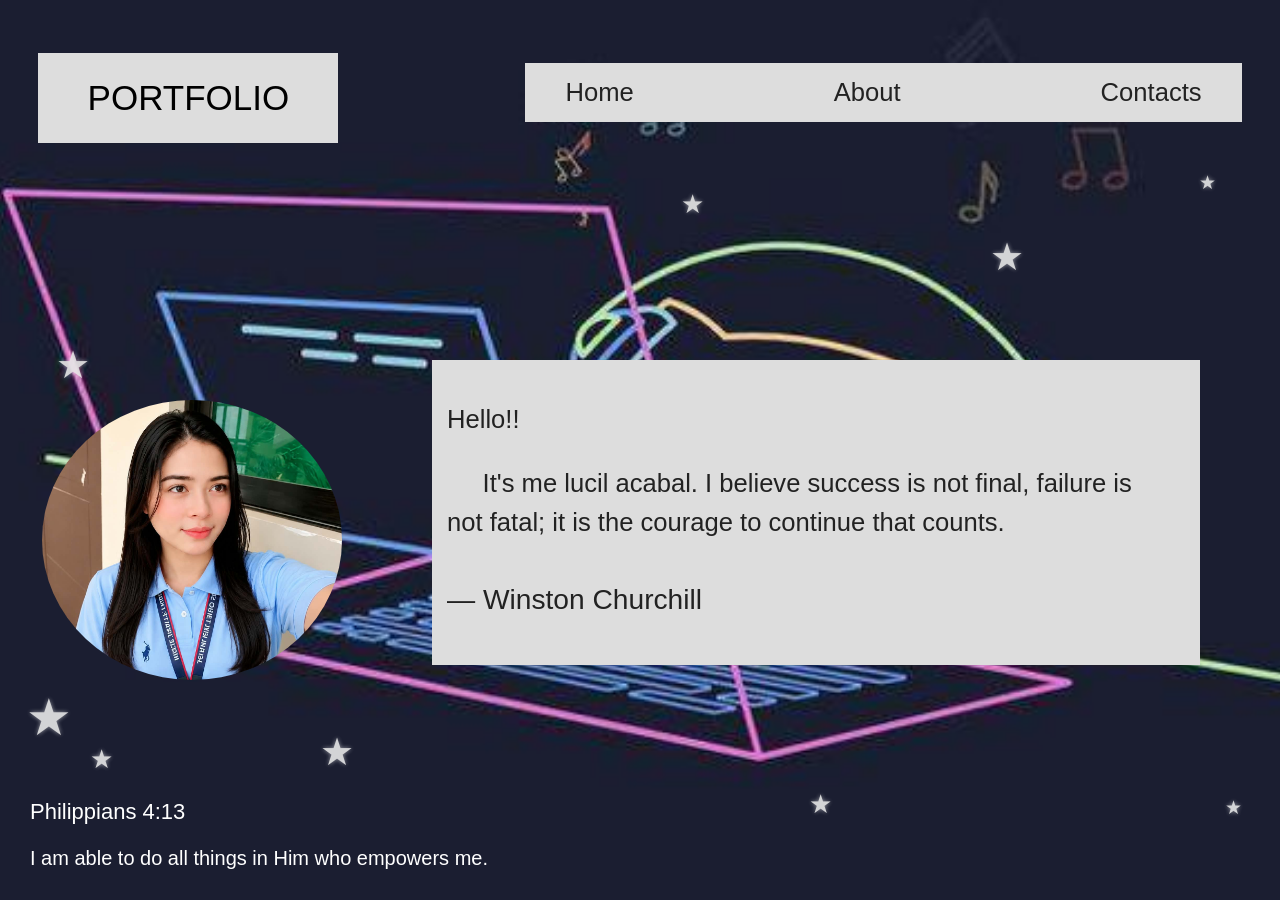
<file: index.html>
<!DOCTYPE html>
<html lang="en">
<head>
    <meta charset="UTF-8">
    <meta name="viewport" content="width=device-width, initial-scale=1.0">
    <title>Portfolio</title>
    <link rel="stylesheet" href="joy.css">
</head>
<body>

<div class="container">

    <span class="star star1">★</span>
    <span class="star star2">★</span>
    <span class="star star3">★</span>
    <span class="star star4">★</span>
    <span class="star star5">★</span>
    <span class="star star6">★</span>
    <span class="star star7">★</span>
    <span class="star star8">★</span>
    <span class="star star9">★</span>

    <nav class="navbar">
        <div class="logo">PORTFOLIO</div>

        <ul>
            <li><a href="#">Home</a></li>
            <li><a href="#">About</a></li>
            <li><a href="#">Contacts</a></li>
        </ul>
    </nav>

    <div class="content">

        <div class="left">
            <img src="ee547bf9-9cfe-4c56-8437-09566c71cce7.jfif" class="profile" alt="Profile photo">
        </div>

        <div class="right">
            <div class="card">
                <p>Hello!!</p>
                <p>
                    &nbsp;&nbsp;&nbsp;&nbsp;&nbsp;It's me lucil acabal. I believe success is
                    not final, failure is not fatal; it is the courage to continue that counts.
                </p>
                <h3>— Winston Churchill</h3>
            </div>
        </div>

    </div>

    <div class="verse">
        <p>Philippians 4:13</p>
        <span>I am able to do all things in Him who empowers me.</span>
    </div>

</div>

</body>
</html>
</file>
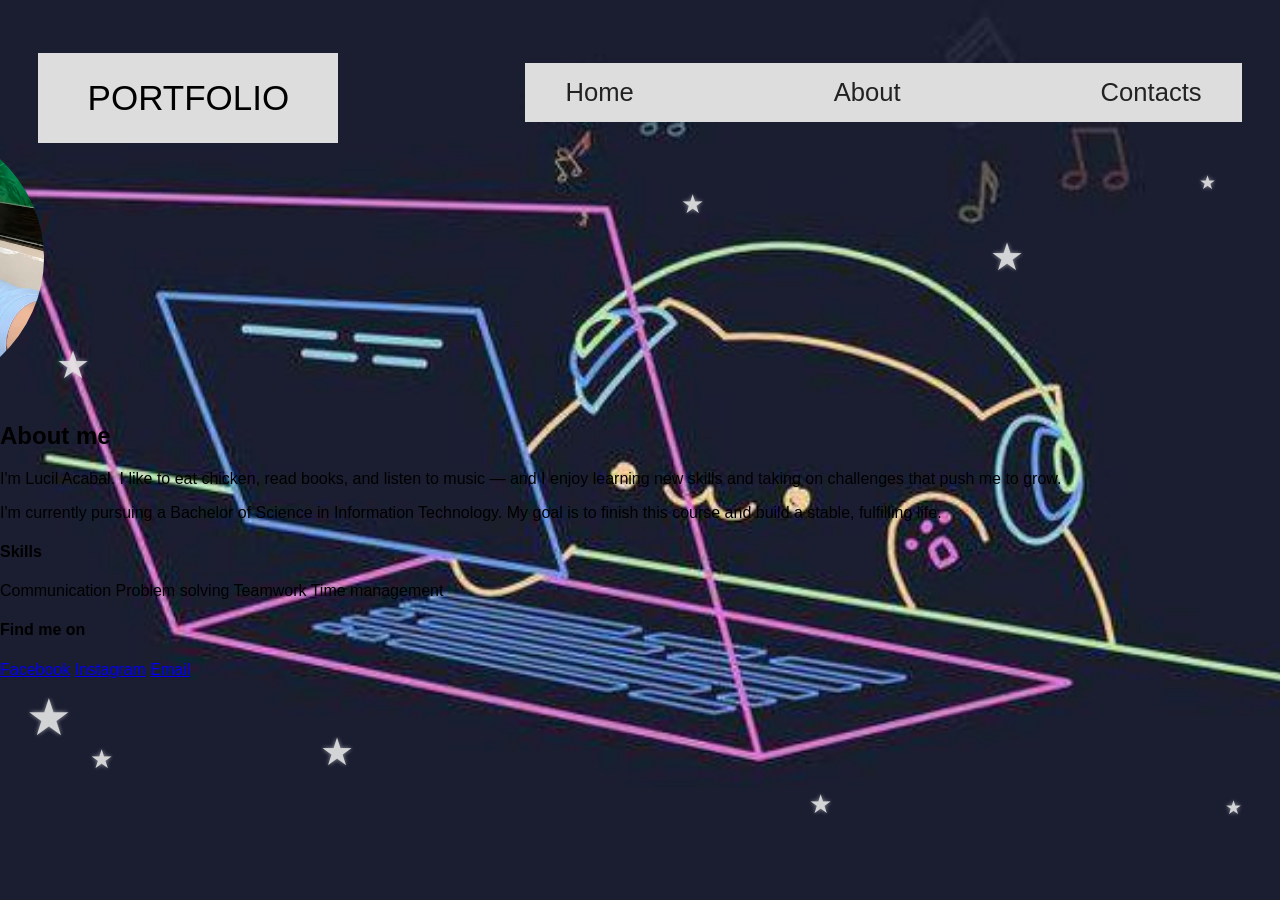
<file: about.html>
<!DOCTYPE html>
<html lang="en">
<head>
    <meta charset="UTF-8">
    <meta name="viewport" content="width=device-width, initial-scale=1.0">
    <title>Portfolio - About</title>
    <link rel="stylesheet" href="joy.css">
</head>
<body>

<div class="container page-container">

    <span class="star star1">★</span>
    <span class="star star2">★</span>
    <span class="star star3">★</span>
    <span class="star star4">★</span>
    <span class="star star5">★</span>
    <span class="star star6">★</span>
    <span class="star star7">★</span>
    <span class="star star8">★</span>
    <span class="star star9">★</span>

    <nav class="navbar">
        <div class="logo">PORTFOLIO</div>

        <ul>
            <li><a href="index.html" class="nav-link">Home</a></li>
            <li><a href="about.html" class="nav-link active">About</a></li>
            <li><a href="contacts.html" class="nav-link">Contacts</a></li>
        </ul>
    </nav>

    <section class="about-section">

        <div class="about-photo-wrap">
            <img src="ee547bf9-9cfe-4c56-8437-09566c71cce7.jfif" class="profile" alt="Lucil Acabal">
        </div>

        <div class="about-card">
            <h2>About me</h2>
            <p>
                I'm Lucil Acabal. I like to eat chicken, read books, and listen to music —
                and I enjoy learning new skills and taking on challenges that push me to grow.
            </p>
            <p>
                I'm currently pursuing a Bachelor of Science in Information Technology.
                My goal is to finish this course and build a stable, fulfilling life.
            </p>

            <h4 class="skills-heading">Skills</h4>
            <div class="skills-list">
                <span class="skill-pill">Communication</span>
                <span class="skill-pill">Problem solving</span>
                <span class="skill-pill">Teamwork</span>
                <span class="skill-pill">Time management</span>
            </div>

            <h4 class="skills-heading">Find me on</h4>
            <div class="social-pills">
                <a href="https://www.facebook.com/acabal.lucil.1?mibextid=rS40aB7S9Ucbxw6v" target="_blank" class="pill-btn">Facebook</a>
                <a href="https://www.instagram.com/Itsss_me_lucil" target="_blank" class="pill-btn">Instagram</a>
                <a href="https://mail.google.com/mail/?view=cm&fs=1&to=acaballucil94@gmail.com" target="_blank" class="pill-btn">Email</a>
            </div>
        </div>

    </section>

</div>

</body>
</html>
</file>
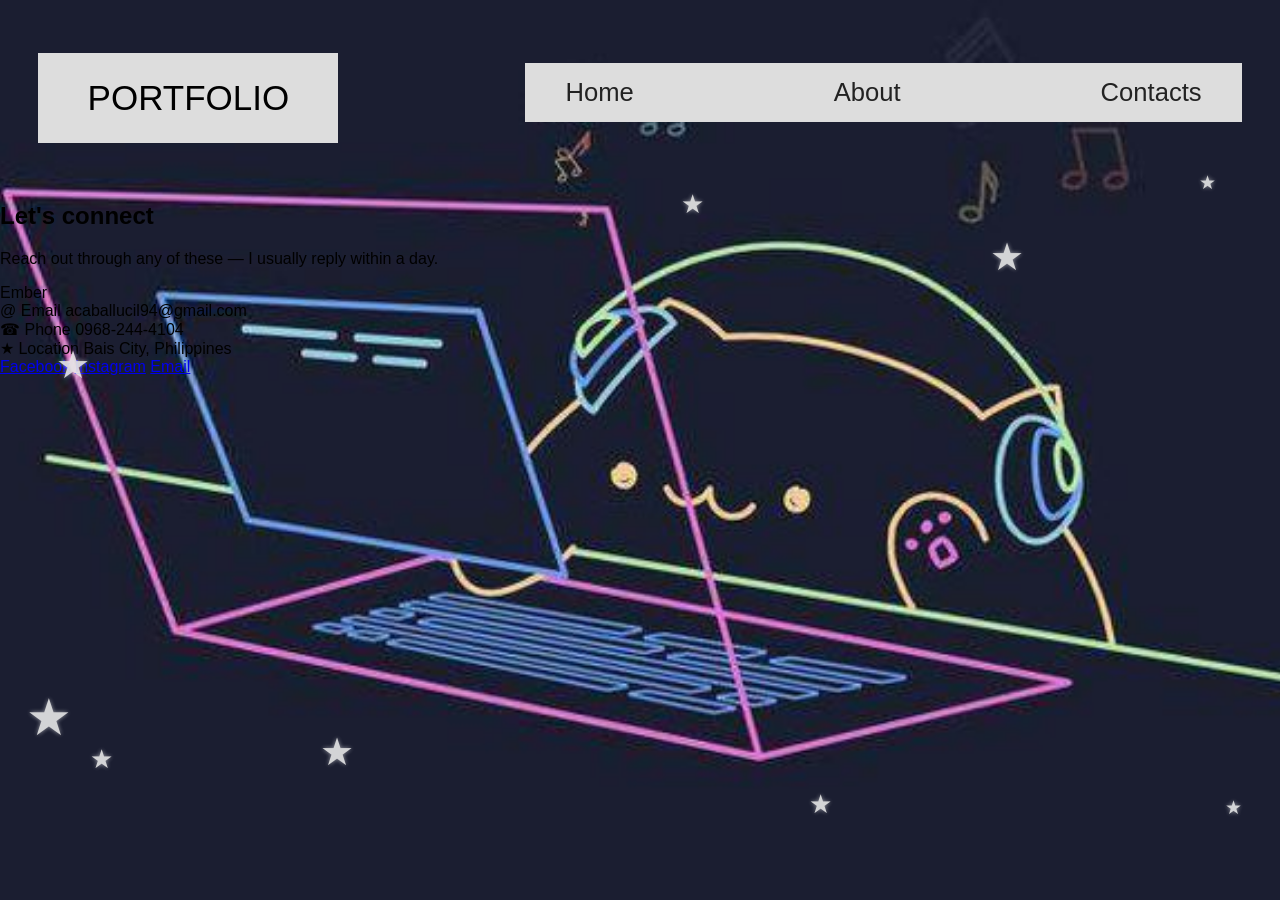
<file: contacts.html>
<!DOCTYPE html>
<html lang="en">
<head>
    <meta charset="UTF-8">
    <meta name="viewport" content="width=device-width, initial-scale=1.0">
    <title>Portfolio - Contacts</title>
    <link rel="stylesheet" href="joy.css">
</head>
<body>

<div class="container page-container">

    <span class="star star1">★</span>
    <span class="star star2">★</span>
    <span class="star star3">★</span>
    <span class="star star4">★</span>
    <span class="star star5">★</span>
    <span class="star star6">★</span>
    <span class="star star7">★</span>
    <span class="star star8">★</span>
    <span class="star star9">★</span>

    <nav class="navbar">
        <div class="logo">PORTFOLIO</div>

        <ul>
            <li><a href="index.html" class="nav-link">Home</a></li>
            <li><a href="about.html" class="nav-link">About</a></li>
            <li><a href="contacts.html" class="nav-link active">Contacts</a></li>
        </ul>
    </nav>

    <section class="contact-section">

        <h2>Let's connect</h2>
        <p class="contact-subtitle">Reach out through any of these — I usually reply within a day.</p>
        <span id="random-word"></span>

        <div class="contact-info-card">

            <div class="contact-info-item">
                <span class="contact-info-icon">@</span>
                <span class="contact-info-label">Email</span>
                <span class="contact-info-value">acaballucil94@gmail.com</span>
            </div>

            <div class="contact-info-item">
                <span class="contact-info-icon">☎</span>
                <span class="contact-info-label">Phone</span>
                <span class="contact-info-value">0968-244-4104</span>
            </div>

            <div class="contact-info-item">
                <span class="contact-info-icon">★</span>
                <span class="contact-info-label">Location</span>
                <span class="contact-info-value">Bais City, Philippines</span>
            </div>

        </div>

        <div class="social-pills">
            <a href="https://www.facebook.com/acabal.lucil.1?mibextid=rS40aB7S9Ucbxw6v" target="_blank" class="pill-btn">Facebook</a>
            <a href="https://www.instagram.com/Itsss_me_lucil" target="_blank" class="pill-btn">Instagram</a>
            <a href="https://mail.google.com/mail/?view=cm&fs=1&to=acaballucil94@gmail.com" target="_blank" class="pill-btn">Email</a>
        </div>

    </section>

</div>

<script>
    const randomWords = ["Serendipity", "Wanderlust", "Curiosity", "Resilience", "Harmony", "Whimsical", "Radiant", "Solitude", "Ember", "Horizon"];
    const word = randomWords[Math.floor(Math.random() * randomWords.length)];
    document.getElementById('random-word').textContent = word;
</script>

</body>
</html>
</file>
<file: joy.css>
:root{
    --color-bg: transparent;
    --color-dark: #222222;
    --color-panel: #dddddd;
    --color-accent: #2dd4bf;
    --color-text-light: #ffffff;
    --color-star: #e8e8e8;
}

*{
    box-sizing:border-box;
}

html, body{
    margin:0;
    padding:0;
    background:rgb(19, 18, 18);
    min-height:100%;
    width:100%;
    overflow-x:hidden;
}

body{
    display:flex;
    justify-content:center;
    align-items:center;
    min-height:100vh;
    font-family:Arial, sans-serif;
}

.container{
    width:100%;
    height:100vh;
    background:url("mmmmmmmmmmmmmm.jpg") center/cover;
    border:none;
    position:relative;

    display:grid;
    grid-template-rows: auto 1fr;
}

/* STARS */

.star{
    position:absolute;
    color:var(--color-star);
    opacity:0.9;
    text-shadow:0 0 4px rgba(255,255,255,0.6);
}

.star1{ top:26%; right: 20%; font-size:clamp(20px, 3vw, 45px); }
.star2{ top:19%; right:5%; font-size:clamp(12px, 1.5vw, 20px); }
.star3{ top:21%; right:45%; font-size:clamp(16px, 2vw, 30px); }
.star4{ bottom:17%; left:2%; font-size:clamp(24px, 4vw, 55px); }
.star5{ bottom:14%; left:7%; font-size:clamp(16px, 2vw, 30px); }
.star6{ bottom:14%; left:25%; font-size:clamp(20px, 3vw, 40px); }
.star7{ bottom:9%; right:35%; font-size:clamp(16px, 2vw, 30px); }
.star8{ bottom:9%; right:3%; font-size:clamp(12px, 1.5vw, 20px); }
.star9{ bottom:57%; right:93%; font-size:clamp(20px, 3vw, 40px); }



.navbar{
    display:flex;
    justify-content:space-between;
    align-items:center;
    flex-wrap:wrap;
    padding:3%;
    gap:40px;
}
.logo{
    width:300px;
    background:#ddd;
    text-align:center;
    padding:25px;
    font-size:35px;
    margin-top: 15px;
}

.navbar ul{
    display:flex;
    list-style:none;
    gap:200px;
    background:#ddd;
    padding:15px 40px;
     margin-top: 20px;
}

.navbar a{
    text-decoration:none;
    color:var(--color-dark);
    font-size:clamp(16px, 2vw, 30px);
}

/* CONTENT — Grid (left column / right column) */
.content{
    display:grid;
    grid-template-columns: 15% 60%;
    justify-content:space-around;
    align-items:center;
    margin-top: 1%;
}

.left{
    width: 100%;
    min-width:120px;
    text-align:center;
}

.profile{
    width:clamp(150px, 25vw, 300px);
    height:clamp(140px, 23vw, 280px);
    border-radius:50%;
    object-fit:cover;
    margin-top: -5%;
    margin-left: -20%;
}
.verse{
    position:absolute;
    bottom:30px;
    left:30px;
    color:var(--color-text-light);
    text-align:left;
    width:80%;
}

.verse p{
    font-size:clamp(14px, 1.8vw, 22px);
    font-weight:normal;
}

.verse span{
    font-size:clamp(12px, 1.6vw, 20px);
    display:block;
}

.right{
    width: 100%;
    min-width:250px;
    margin-bottom: 70px;
}

.card{
    background:var(--color-panel);
    padding:clamp(10px, 1.5vw, 15px) clamp(20px, 3vw, 40px) clamp(10px, 1.5vw, 15px) clamp(10px, 1.5vw, 15px);
    font-size:clamp(16px, 2vw, 27px);
    line-height:1.5;
    color:var(--color-dark);
}

.card h2{
    margin-bottom:15px;
}

.card h3{
    margin-top:clamp(20px, 3vw, 50px);
    font-weight:normal;
    font-size:clamp(18px, 2.2vw, 30px);
}

@media (max-width: 1150px){
    .content{
        grid-template-columns: 25% 65%;
        gap:15px;
    }

    .profile{
        margin-left: -5%;
        margin-top: 0;
    }

    .navbar ul{
        gap:clamp(20px, 5vw, 50px);
    }
}

/* iPad portrait / small tablet */
@media (max-width: 820px){
    .content{
        grid-template-columns: 30% 65%;
    }

    .profile{
        margin-top: -5%;
        margin-left: -3%;
    }

    .star{
        top: 3%;
        right: 3%;
    }
}

@media (max-width: 600px){
    .container{
        aspect-ratio: unset;
        height:auto;
        min-height:100vh;
        grid-template-rows: auto auto;
        width:95%;
    }

    .navbar{
        justify-content:center;
        text-align:center;
    }

    .navbar ul{
        justify-content:center;
        gap:20px;
    }

    .content{
        grid-template-columns: 1fr;
        margin-top:20px;
        gap:20px;
    }

    .left{
        width:100%;
    }

    .profile{
        margin-top:0;
        margin-left:0;
    }

    .right{
        width:90%;
        margin: 0 auto;
    }

    .verse{
        position:static;
        text-align:center;
        width:100%;
        padding:20px 0;
    }

    .star{
        display:none;
    }
}

/* Extra-small phones */
@media (max-width: 360px){
    .logo{
        font-size:16px;
        padding:10px;   
    }

    .navbar ul{
        gap:12px;
    }

    .navbar a{
        font-size:14px;
    }

    .card{
        font-size:15px;
        padding:15px;
    }
}
</file>
